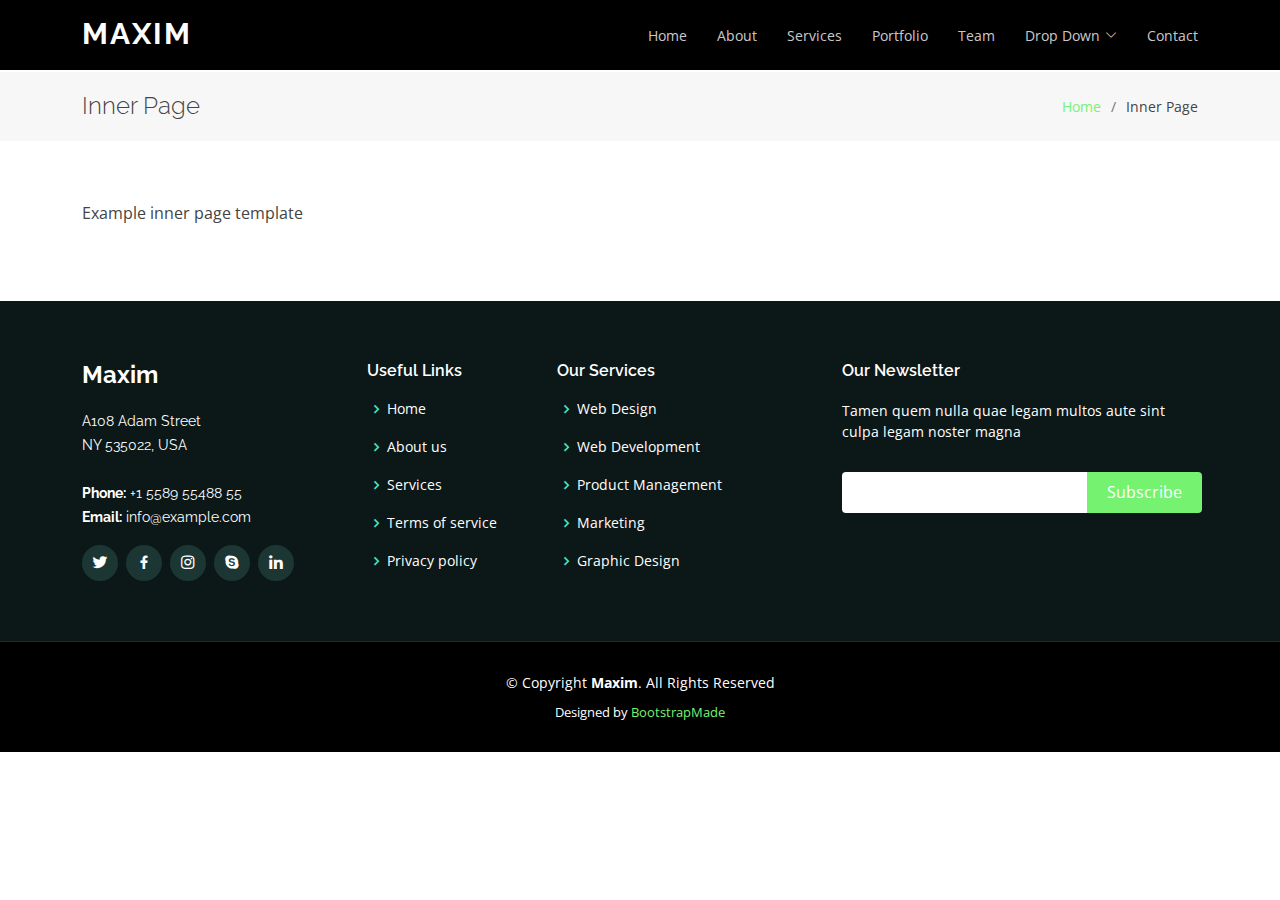
<file: inner-page.html>
<!DOCTYPE html>
<html lang="en">

<head>
  <meta charset="utf-8">
  <meta content="width=device-width, initial-scale=1.0" name="viewport">

  <title>Inner Page - Nesters</title>
  <meta content="" name="description">
  <meta content="" name="keywords">



  <!-- Google Fonts -->
  <link href="https://fonts.googleapis.com/css?family=Open+Sans:300,300i,400,400i,600,600i,700,700i|Raleway:300,300i,400,400i,500,500i,600,600i,700,700i|Poppins:300,300i,400,400i,500,500i,600,600i,700,700i" rel="stylesheet">

  <!-- Vendor CSS Files -->
  <link href="assets/vendor/aos/aos.css" rel="stylesheet">
  <link href="assets/vendor/bootstrap/css/bootstrap.min.css" rel="stylesheet">
  <link href="assets/vendor/bootstrap-icons/bootstrap-icons.css" rel="stylesheet">
  <link href="assets/vendor/boxicons/css/boxicons.min.css" rel="stylesheet">
  <link href="assets/vendor/glightbox/css/glightbox.min.css" rel="stylesheet">
  <link href="assets/vendor/swiper/swiper-bundle.min.css" rel="stylesheet">

  <!-- Template Main CSS File -->
  <link href="assets/css/style.css" rel="stylesheet">

 
</head>

<body>

  <!-- ======= Header ======= -->
  <header id="header" class="fixed-top d-flex align-items-center">
    <div class="container d-flex justify-content-between">

      <div class="logo">
        <h1><a href="index.html">Maxim</a></h1>
        <!-- Uncomment below if you prefer to use an image logo -->
        <!-- <a href="index.html"><img src="assets/img/logo.png" alt="" class="img-fluid"></a>-->
      </div>

      <nav id="navbar" class="navbar">
        <ul>
          <li><a class="nav-link scrollto " href="#hero">Home</a></li>
          <li><a class="nav-link scrollto" href="#about">About</a></li>
          <li><a class="nav-link scrollto" href="#services">Services</a></li>
          <li><a class="nav-link scrollto " href="#portfolio">Portfolio</a></li>
          <li><a class="nav-link scrollto" href="#team">Team</a></li>
          <li class="dropdown"><a href="#"><span>Drop Down</span> <i class="bi bi-chevron-down"></i></a>
            <ul>
              <li><a href="#">Drop Down 1</a></li>
              <li class="dropdown"><a href="#"><span>Deep Drop Down</span> <i class="bi bi-chevron-right"></i></a>
                <ul>
                  <li><a href="#">Deep Drop Down 1</a></li>
                  <li><a href="#">Deep Drop Down 2</a></li>
                  <li><a href="#">Deep Drop Down 3</a></li>
                  <li><a href="#">Deep Drop Down 4</a></li>
                  <li><a href="#">Deep Drop Down 5</a></li>
                </ul>
              </li>
              <li><a href="#">Drop Down 2</a></li>
              <li><a href="#">Drop Down 3</a></li>
              <li><a href="#">Drop Down 4</a></li>
            </ul>
          </li>
          <li><a class="nav-link scrollto" href="#contact">Contact</a></li>
        </ul>
        <i class="bi bi-list mobile-nav-toggle"></i>
      </nav><!-- .navbar -->

    </div>
  </header><!-- End Header -->

  <main id="main">

    <!-- ======= Breadcrumbs Section ======= -->
    <section class="breadcrumbs">
      <div class="container">

        <div class="d-flex justify-content-between align-items-center">
          <h2>Inner Page</h2>
          <ol>
            <li><a href="index.html">Home</a></li>
            <li>Inner Page</li>
          </ol>
        </div>

      </div>
    </section><!-- End Breadcrumbs Section -->

    <section class="inner-page">
      <div class="container">
        <p>
          Example inner page template
        </p>
      </div>
    </section>

  </main><!-- End #main -->

  <!-- ======= Footer ======= -->
  <footer id="footer">
    <div class="footer-top">
      <div class="container">
        <div class="row">

          <div class="col-lg-3 col-md-6">
            <div class="footer-info">
              <h3>Maxim</h3>
              <p>
                A108 Adam Street <br>
                NY 535022, USA<br><br>
                <strong>Phone:</strong> +1 5589 55488 55<br>
                <strong>Email:</strong> info@example.com<br>
              </p>
              <div class="social-links mt-3">
                <a href="#" class="twitter"><i class="bx bxl-twitter"></i></a>
                <a href="#" class="facebook"><i class="bx bxl-facebook"></i></a>
                <a href="#" class="instagram"><i class="bx bxl-instagram"></i></a>
                <a href="#" class="google-plus"><i class="bx bxl-skype"></i></a>
                <a href="#" class="linkedin"><i class="bx bxl-linkedin"></i></a>
              </div>
            </div>
          </div>

          <div class="col-lg-2 col-md-6 footer-links">
            <h4>Useful Links</h4>
            <ul>
              <li><i class="bx bx-chevron-right"></i> <a href="#">Home</a></li>
              <li><i class="bx bx-chevron-right"></i> <a href="#">About us</a></li>
              <li><i class="bx bx-chevron-right"></i> <a href="#">Services</a></li>
              <li><i class="bx bx-chevron-right"></i> <a href="#">Terms of service</a></li>
              <li><i class="bx bx-chevron-right"></i> <a href="#">Privacy policy</a></li>
            </ul>
          </div>

          <div class="col-lg-3 col-md-6 footer-links">
            <h4>Our Services</h4>
            <ul>
              <li><i class="bx bx-chevron-right"></i> <a href="#">Web Design</a></li>
              <li><i class="bx bx-chevron-right"></i> <a href="#">Web Development</a></li>
              <li><i class="bx bx-chevron-right"></i> <a href="#">Product Management</a></li>
              <li><i class="bx bx-chevron-right"></i> <a href="#">Marketing</a></li>
              <li><i class="bx bx-chevron-right"></i> <a href="#">Graphic Design</a></li>
            </ul>
          </div>

          <div class="col-lg-4 col-md-6 footer-newsletter">
            <h4>Our Newsletter</h4>
            <p>Tamen quem nulla quae legam multos aute sint culpa legam noster magna</p>
            <form action="" method="post">
              <input type="email" name="email"><input type="submit" value="Subscribe">
            </form>

          </div>

        </div>
      </div>
    </div>

    <div class="container">
      <div class="copyright">
        &copy; Copyright <strong><span>Maxim</span></strong>. All Rights Reserved
      </div>
      <div class="credits">
        <!-- All the links in the footer should remain intact. -->
        <!-- You can delete the links only if you purchased the pro version. -->
        <!-- Licensing information: https://bootstrapmade.com/license/ -->
        <!-- Purchase the pro version with working PHP/AJAX contact form: https://bootstrapmade.com/maxim-free-onepage-bootstrap-theme/ -->
        Designed by <a href="https://bootstrapmade.com/">BootstrapMade</a>
      </div>
    </div>
  </footer><!-- End Footer -->

  <a href="#" class="back-to-top d-flex align-items-center justify-content-center"><i class="bi bi-arrow-up-short"></i></a>

  <!-- Vendor JS Files -->
  <script src="assets/vendor/aos/aos.js"></script>
  <script src="assets/vendor/bootstrap/js/bootstrap.bundle.min.js"></script>
  <script src="assets/vendor/glightbox/js/glightbox.min.js"></script>
  <script src="assets/vendor/isotope-layout/isotope.pkgd.min.js"></script>
  <script src="assets/vendor/swiper/swiper-bundle.min.js"></script>
  <script src="assets/vendor/php-email-form/validate.js"></script>

  <!-- Template Main JS File -->
  <script src="assets/js/main.js"></script>

</body>

</html>
</file>
<file: assets/css/style.css>
/**
* Template Name: Maxim - v4.7.0
* Template URL: https://bootstrapmade.com/maxim-free-onepage-bootstrap-theme/
* Author: BootstrapMade.com
* License: https://bootstrapmade.com/license/
*/

/*--------------------------------------------------------------
# General
--------------------------------------------------------------*/
body {
  font-family: "Open Sans", sans-serif;
  color: #444444;
}

a {
  color: #76f271;
  text-decoration: none;
}

a:hover {
  color: #22d8b6;
  text-decoration: none;
}

h1, h2, h3, h4, h5, h6 {
  font-family: "Raleway", sans-serif;
}

/*--------------------------------------------------------------
# Back to top button
--------------------------------------------------------------*/
.back-to-top {
  position: fixed;
  visibility: hidden;
  opacity: 0;
  right: 15px;
  bottom: 15px;
  z-index: 996;
  background: #76f271;
  width: 40px;
  height: 40px;
  border-radius: 4px;
  transition: all 0.4s;
}
.back-to-top i {
  font-size: 28px;
  color: #fff;
  line-height: 0;
}
.back-to-top:hover {
  background: #21cfaf;
  color: #fff;
}
.back-to-top.active {
  visibility: visible;
  opacity: 1;
}

/*--------------------------------------------------------------
# Disable aos animation delay on mobile devices
--------------------------------------------------------------*/
@media screen and (max-width: 768px) {
  [data-aos-delay] {
    transition-delay: 0 !important;
  }
}
/*--------------------------------------------------------------
# Header
--------------------------------------------------------------*/
#header {
  height: 70px;
  transition: all 0.5s;
  z-index: 997;
  background: #000;
}
#header .logo h1 {
  font-size: 30px;
  margin: 0;
  padding: 6px 0;
  line-height: 1;
  font-weight: 700;
  letter-spacing: 2px;
  text-transform: uppercase;
}
#header .logo h1 a, #header .logo h1 a:hover {
  color: #fff;
  text-decoration: none;
}
#header .logo img {
  padding: 0;
  margin: 0;
  max-height: 40px;
}
@media (max-width: 992px) {
  #header {
    height: 60px;
  }
}

/*--------------------------------------------------------------
# Navigation Menu
--------------------------------------------------------------*/
/**
* Desktop Navigation 
*/
.navbar {
  padding: 0;
}
.navbar ul {
  margin: 0;
  padding: 0;
  display: flex;
  list-style: none;
  align-items: center;
}
.navbar li {
  position: relative;
}
.navbar > ul > li + li {
  margin-left: 30px;
}
.navbar a, .navbar a:focus {
  display: flex;
  align-items: center;
  justify-content: space-between;
  padding: 12px 0;
  font-size: 14px;
  color: rgba(255, 255, 255, 0.8);
  white-space: nowrap;
  transition: 0.3s;
  position: relative;
}
.navbar a i, .navbar a:focus i {
  font-size: 12px;
  line-height: 0;
  margin-left: 5px;
}
.navbar > ul > li > a:before {
  content: "";
  position: absolute;
  width: 100%;
  height: 2px;
  bottom: 3px;
  left: 0;
  background-color:#76f271;
  visibility: hidden;
  width: 0px;
  transition: all 0.3s ease-in-out 0s;
}
.navbar a:hover:before, .navbar li:hover > a:before, .navbar .active:before {
  visibility: visible;
  width: 100%;
}
.navbar a:hover, .navbar .active, .navbar .active:focus, .navbar li:hover > a {
  color: #fff;
}
.navbar .dropdown ul {
  display: block;
  position: absolute;
  left: 0;
  top: 100%;
  margin: 0;
  padding: 10px 0;
  z-index: 99;
  opacity: 0;
  visibility: hidden;
  background: #fff;
  box-shadow: 0px 0px 30px rgba(127, 137, 161, 0.25);
  transition: 0.3s;
}
.navbar .dropdown ul li {
  min-width: 200px;
}
.navbar .dropdown ul a {
  padding: 10px 20px;
  font-size: 14px;
  text-transform: none;
  font-weight: 500;
  color: #062822;
}
.navbar .dropdown ul a i {
  font-size: 12px;
}
.navbar .dropdown ul a:hover, .navbar .dropdown ul .active:hover, .navbar .dropdown ul li:hover > a {
  color: #76f271;
}
.navbar .dropdown:hover > ul {
  opacity: 1;
  visibility: visible;
}
.navbar .dropdown .dropdown ul {
  top: 0;
  left: calc(100% - 30px);
  visibility: hidden;
}
.navbar .dropdown .dropdown:hover > ul {
  opacity: 1;
  top: 0;
  left: 100%;
  visibility: visible;
}
@media (max-width: 1366px) {
  .navbar .dropdown .dropdown ul {
    left: -90%;
  }
  .navbar .dropdown .dropdown:hover > ul {
    left: -100%;
  }
}

/**
* Mobile Navigation 
*/
.mobile-nav-toggle {
  color: #fff;
  font-size: 28px;
  cursor: pointer;
  display: none;
  line-height: 0;
  transition: 0.5s;
}

@media (max-width: 991px) {
  .mobile-nav-toggle {
    display: block;
  }

  .navbar ul {
    display: none;
  }
}
.navbar-mobile {
  position: fixed;
  overflow: hidden;
  top: 0;
  right: 0;
  left: 0;
  bottom: 0;
  background: rgba(16, 31, 29, 0.9);
  transition: 0.3s;
  z-index: 0;
}
.navbar-mobile .mobile-nav-toggle {
  position: absolute;
  top: 15px;
  right: 15px;
}
.navbar-mobile ul {
  display: block;
  position: absolute;
  top: 55px;
  right: 15px;
  bottom: 15px;
  left: 15px;
  padding: 10px 0;
  background-color: #fff;
  overflow-y: auto;
  transition: 0.3s;
}
.navbar-mobile > ul > li + li {
  margin: 0;
}
.navbar-mobile a:hover:before, .navbar-mobile li:hover > a:before, .navbar-mobile .active:before {
  visibility: hidden;
}
.navbar-mobile a, .navbar-mobile a:focus {
  padding: 10px 20px;
  font-size: 15px;
  color: #21413c;
}
.navbar-mobile a:hover, .navbar-mobile .active, .navbar-mobile li:hover > a {
  color: #76f271;
}
.navbar-mobile .getstarted, .navbar-mobile .getstarted:focus {
  margin: 15px;
}
.navbar-mobile .dropdown ul {
  position: static;
  display: none;
  margin: 10px 20px;
  padding: 10px 0;
  z-index: 99;
  opacity: 1;
  visibility: visible;
  background: #fff;
  box-shadow: 0px 0px 30px rgba(127, 137, 161, 0.25);
}
.navbar-mobile .dropdown ul li {
  min-width: 200px;
}
.navbar-mobile .dropdown ul a {
  padding: 10px 20px;
}
.navbar-mobile .dropdown ul a i {
  font-size: 12px;
}
.navbar-mobile .dropdown ul a:hover, .navbar-mobile .dropdown ul .active:hover, .navbar-mobile .dropdown ul li:hover > a {
  color: #76f271;
}
.navbar-mobile .dropdown > .dropdown-active {
  display: block;
}

/*--------------------------------------------------------------
# Hero Section
--------------------------------------------------------------*/
#hero {
  width: 100%;
  height: calc(100vh - 70px);
  background: url("https://media.istockphoto.com/photos/white-panoramic-ceo-office-with-bookcase-picture-id1217113884?k=20&m=1217113884&s=612x612&w=0&h=bIdAcawjqGSDpyOk8xmFvZne3kpQ12M5qNfZlr8Lccc=") center center;
  background-size: cover;
  position: relative;
  margin-top: 70px;
  padding: 0;
}
#hero:before {
  content: "";
  background: rgba(0, 0, 0, 0.4);
  position: absolute;
  bottom: 0;
  top: 0;
  left: 0;
  right: 0;
}
#hero .container {
  z-index: 2;
}
#hero h1 {
  margin: 0 0 10px 0;
  font-size: 48px;
  font-weight: 700;
  line-height: 56px;
  color: #fff;
}
#hero h2 {
  color: rgba(255, 255, 255, 0.7);
  margin-bottom: 35px;
  font-size: 24px;
}
#hero .btn-get-started {
  font-family: "Raleway", sans-serif;
  text-transform: uppercase;
  font-weight: 500;
  font-size: 16px;
  letter-spacing: 1px;
  display: inline-block;
  padding: 8px 28px;
  border-radius: 4px;
  transition: 0.5s;
  border: 2px solid #fff;
  color: #fff;
}
#hero .btn-get-started:hover {
  border-color: #e9fc6a;
  background:  #76f271;
}
@media (min-width: 1024px) {
  #hero {
    background-attachment: fixed;
  }
}
@media (max-width: 992px) {
  #hero {
    margin-top: 60px;
    height: calc(100vh - 60px);
  }
}
@media (max-width: 768px) {
  #hero h1 {
    font-size: 28px;
    line-height: 36px;
  }
  #hero h2 {
    font-size: 18px;
    line-height: 24px;
    margin-bottom: 30px;
  }
}

/*--------------------------------------------------------------
# Sections General
--------------------------------------------------------------*/
section {
  padding: 60px 0;
  overflow: hidden;
}

.section-bg {
  background-color: #f2f9f8;
}

.section-title {
  padding-bottom: 40px;
  text-align: center;
}
.section-title h2 {
  font-size: 36px;
  font-weight: 300;
  margin-bottom: 20px;
  padding-bottom: 0;
  color: #21413c;
}
.section-title p {
  margin-bottom: 0;
}

/*--------------------------------------------------------------
# Breadcrumbs
--------------------------------------------------------------*/
.breadcrumbs {
  padding: 20px 0;
  background-color: #f7f7f7;
  min-height: 40px;
  margin-top: 72px;
}
@media (max-width: 992px) {
  .breadcrumbs {
    margin-top: 60px;
  }
}
.breadcrumbs h2 {
  font-size: 24px;
  font-weight: 300;
  margin: 0;
}
@media (max-width: 992px) {
  .breadcrumbs h2 {
    margin: 0 0 10px 0;
  }
}
.breadcrumbs ol {
  display: flex;
  flex-wrap: wrap;
  list-style: none;
  padding: 0;
  margin: 0;
  font-size: 14px;
}
.breadcrumbs ol li + li {
  padding-left: 10px;
}
.breadcrumbs ol li + li::before {
  display: inline-block;
  padding-right: 10px;
  color: #6c757d;
  content: "/";
}
@media (max-width: 768px) {
  .breadcrumbs .d-flex {
    display: block !important;
  }
  .breadcrumbs ol {
    display: block;
  }
  .breadcrumbs ol li {
    display: inline-block;
  }
}

/*--------------------------------------------------------------
# About
--------------------------------------------------------------*/
.about h3 {
  font-weight: 400;
  font-size: 34px;
  color: #21413c;
}
.about .icon-box {
  margin-top: 44px;
}
.about .icon-box i {
  font-size: 48px;
  float: left;
  color:#76f271;
}
.about .icon-box h4 {
  font-size: 22px;
  font-weight: 500;
  margin-left: 60px;
  color: #21413c;
}
.about .icon-box p {
  font-size: 15px;
  color: #848484;
  margin-left: 60px;
}

/*--------------------------------------------------------------
# Steps
--------------------------------------------------------------*/
.steps {
  padding: 50px 0 40px 0;
}
.steps .row {
  overflow: hidden;
}
.steps .content-item {
  padding: 40px;
  border-left: 1px solid #d4e9e6;
  border-bottom: 1px solid #d4e9e6;
  margin: -1px;
}
.steps .content-item span {
  display: block;
  font-size: 24px;
  font-weight: 400;
  color: #76f271;
}
.steps .content-item h4 {
  font-size: 28px;
  font-weight: 400;
  padding: 0;
  margin: 20px 0;
  color: #21413c;
}
.steps .content-item p {
  color: #aaaaaa;
  font-size: 15px;
  margin: 0;
  padding: 0;
}
@media (max-width: 768px) {
  .steps .content-item {
    padding: 40px 0;
  }
}

/*--------------------------------------------------------------
# Features
--------------------------------------------------------------*/
.features .nav-tabs {
  border: 0;
}
.features .nav-link {
  border: 0;
  padding: 20px;
  transition: 0.3s;
  color: #21413c;
}
.features .nav-link:hover {
  color:#76f271;
}
.features .nav-link h4 {
  font-size: 18px;
  font-weight: 600;
}
.features .nav-link p {
  font-size: 14px;
  margin-bottom: 0;
}
.features .nav-link.active {
  box-shadow: 0px 2px 15px rgba(0, 0, 0, 0.12);
}
.features .nav-link.active h4 {
  color: #76f271;
}
.features .tab-pane.active {
  -webkit-animation: slide-down 0.5s ease-out;
  animation: slide-down 0.5s ease-out;
}
@-webkit-keyframes slide-down {
  0% {
    opacity: 0;
  }
  100% {
    opacity: 1;
  }
}
@keyframes slide-down {
  0% {
    opacity: 0;
  }
  100% {
    opacity: 1;
  }
}

/*--------------------------------------------------------------
# Services
--------------------------------------------------------------*/
.services .icon-box {
  padding: 30px;
  position: relative;
  overflow: hidden;
  margin: 0;
  background: #fff;
  transition: all 0.3s ease-in-out;
  border-radius: 15px;
  text-align: center;
  border-bottom: 3px solid #fff;
}
.services .icon-box:hover {
  box-shadow: 0 2px 29px 0 rgba(37, 37, 37, 0.1);
}
.services .icon i {
  font-size: 48px;
  line-height: 1;
  margin-bottom: 15px;
}
.services .title {
  font-weight: 700;
  margin-bottom: 15px;
  font-size: 18px;
}
.services .title a {
  color: #111;
}
.services .description {
  font-size: 15px;
  line-height: 28px;
  margin-bottom: 0;
}
.services .icon-box-pink .icon i {
  color: #ff689b;
}
.services .icon-box-cyan .icon i {
  color: #3fcdc7;
}
.services .icon-box-green .icon i {
  color: #41cf2e;
}
.services .icon-box-blue .icon i {
  color: #2282ff;
}

/*--------------------------------------------------------------
# Testimonials
--------------------------------------------------------------*/
.testimonials .testimonials-carousel, .testimonials .testimonials-slider {
  overflow: hidden;
}
.testimonials .testimonial-item {
  box-sizing: content-box;
  min-height: 320px;
}
.testimonials .testimonial-item .testimonial-img {
  width: 90px;
  border-radius: 50%;
  margin: -40px 0 0 40px;
  position: relative;
  z-index: 2;
  border: 6px solid #fff;
}
.testimonials .testimonial-item h3 {
  font-size: 18px;
  font-weight: bold;
  margin: 10px 0 5px 45px;
  color: #111;
}
.testimonials .testimonial-item h4 {
  font-size: 14px;
  color: #999;
  margin: 0 0 0 45px;
}
.testimonials .testimonial-item .quote-icon-left, .testimonials .testimonial-item .quote-icon-right {
  color: #a8d3cc;
  font-size: 26px;
}
.testimonials .testimonial-item .quote-icon-left {
  display: inline-block;
  left: -5px;
  position: relative;
}
.testimonials .testimonial-item .quote-icon-right {
  display: inline-block;
  right: -5px;
  position: relative;
  top: 10px;
}
.testimonials .testimonial-item p {
  font-style: italic;
  margin: 0 15px 0 15px;
  padding: 20px 20px 60px 20px;
  background: #eff7f6;
  position: relative;
  border-radius: 6px;
  position: relative;
  z-index: 1;
}
.testimonials .swiper-pagination {
  margin-top: 20px;
  position: relative;
}
.testimonials .swiper-pagination .swiper-pagination-bullet {
  width: 12px;
  height: 12px;
  background-color: #fff;
  opacity: 1;
  border: 1px solid #76f271;
}
.testimonials .swiper-pagination .swiper-pagination-bullet-active {
  background-color:#76f271;
}

/*--------------------------------------------------------------
# Team
--------------------------------------------------------------*/
.team .member {
  text-align: center;
  margin-bottom: 20px;
  background: #343a40;
  position: relative;
  overflow: hidden;
}
.team .member .member-info {
  opacity: 0;
  position: absolute;
  bottom: 0;
  top: 0;
  left: 0;
  right: 0;
  transition: 0.2s;
}
.team .member .member-info-content {
  position: absolute;
  left: 50px;
  right: 0;
  bottom: 0;
  transition: bottom 0.4s;
}
.team .member .member-info-content h4 {
  font-weight: 700;
  margin-bottom: 2px;
  font-size: 18px;
  color: #fff;
}
.team .member .member-info-content span {
  font-style: italic;
  display: block;
  font-size: 13px;
  color: #fff;
}
.team .member .social {
  position: absolute;
  left: -50px;
  top: 0;
  bottom: 0;
  width: 50px;
  transition: left ease-in-out 0.3s;
  background: rgba(0, 0, 0, 0.5);
  text-align: center;
}
.team .member .social a {
  transition: color 0.3s;
  display: block;
  color: #fff;
  margin-top: 15px;
}
.team .member .social a:hover {
  color: #76f271;
}
.team .member .social i {
  font-size: 18px;
  margin: 0 2px;
}
.team .member:hover .member-info {
  background: linear-gradient(0deg, rgba(0, 0, 0, 0.9) 0%, rgba(0, 0, 0, 0.8) 20%, rgba(0, 212, 255, 0) 100%);
  opacity: 1;
  transition: 0.4s;
}
.team .member:hover .member-info-content {
  bottom: 30px;
  transition: bottom 0.4s;
}
.team .member:hover .social {
  left: 0;
  transition: left ease-in-out 0.3s;
}

/*--------------------------------------------------------------
# Contact
--------------------------------------------------------------*/
.contact .info {
  padding: 30px;
  width: 100%;
  background: #fff;
  box-shadow: 0px 2px 15px rgba(0, 0, 0, 0.1);
}
.contact .info i {
  font-size: 20px;
  color: #76f271;
  float: left;
  width: 44px;
  height: 44px;
  background: #e1f0ee;
  display: flex;
  justify-content: center;
  align-items: center;
  border-radius: 50px;
  transition: all 0.3s ease-in-out;
}
.contact .info h4 {
  padding: 0 0 0 60px;
  font-size: 22px;
  font-weight: 600;
  margin-bottom: 5px;
  color: #21413c;
}
.contact .info p {
  padding: 0 0 0 60px;
  margin-bottom: 0;
  font-size: 14px;
  color: #43857a;
}
.contact .info .email p {
  padding-top: 5px;
}
.contact .info .social-links {
  padding-left: 60px;
}
.contact .info .social-links a {
  font-size: 18px;
  display: inline-block;
  background: #333;
  color: #fff;
  line-height: 1;
  padding: 8px 0;
  border-radius: 50%;
  text-align: center;
  width: 36px;
  height: 36px;
  transition: 0.3s;
  margin-right: 10px;
}
.contact .info .social-links a:hover {
  background: #76f271;
  color: #fff;
}
.contact .info .email:hover i, .contact .info .address:hover i, .contact .info .phone:hover i {
  background: #76f271;
  color: #fff;
}
.contact .php-email-form {
  width: 100%;
  padding: 30px;
  background: #fff;
  box-shadow: 0 0 24px 0 rgba(0, 0, 0, 0.12);
}
.contact .php-email-form .form-group {
  padding-bottom: 8px;
}
.contact .php-email-form .error-message {
  display: none;
  color: #fff;
  background: #ed3c0d;
  text-align: left;
  padding: 15px;
  font-weight: 600;
}
.contact .php-email-form .error-message br + br {
  margin-top: 25px;
}
.contact .php-email-form .sent-message {
  display: none;
  color: #fff;
  background: #18d26e;
  text-align: center;
  padding: 15px;
  font-weight: 600;
}
.contact .php-email-form .loading {
  display: none;
  background: #fff;
  text-align: center;
  padding: 15px;
}
.contact .php-email-form .loading:before {
  content: "";
  display: inline-block;
  border-radius: 50%;
  width: 24px;
  height: 24px;
  margin: 0 10px -6px 0;
  border: 3px solid #18d26e;
  border-top-color: #eee;
  -webkit-animation: animate-loading 1s linear infinite;
  animation: animate-loading 1s linear infinite;
}
.contact .php-email-form input, .contact .php-email-form textarea {
  border-radius: 0;
  box-shadow: none;
  font-size: 14px;
}
.contact .php-email-form input {
  height: 44px;
}
.contact .php-email-form textarea {
  padding: 10px 12px;
}
.contact .php-email-form button[type=submit] {
  background: #76f271;
  border: 0;
  padding: 10px 24px;
  color: #fff;
  transition: 0.4s;
  border-radius: 4px;
}
.contact .php-email-form button[type=submit]:hover {
  background: #22d8b6;
}
@-webkit-keyframes animate-loading {
  0% {
    transform: rotate(0deg);
  }
  100% {
    transform: rotate(360deg);
  }
}
@keyframes animate-loading {
  0% {
    transform: rotate(0deg);
  }
  100% {
    transform: rotate(360deg);
  }
}

/*--------------------------------------------------------------
# Footer
--------------------------------------------------------------*/
#footer {
  background: black;
  padding: 0 0 30px 0;
  color: #fff;
  font-size: 14px;
}
#footer .footer-top {
  background: #0c1817;
  border-bottom: 1px solid #18302c;
  padding: 60px 0 30px 0;
}
#footer .footer-top .footer-info {
  margin-bottom: 30px;
}
#footer .footer-top .footer-info h3 {
  font-size: 24px;
  margin: 0 0 20px 0;
  padding: 2px 0 2px 0;
  line-height: 1;
  font-weight: 700;
}
#footer .footer-top .footer-info p {
  font-size: 14px;
  line-height: 24px;
  margin-bottom: 0;
  font-family: "Raleway", sans-serif;
  color: #fff;
}
#footer .footer-top .social-links a {
  font-size: 18px;
  display: inline-block;
  background: #1c3733;
  color: #fff;
  line-height: 1;
  padding: 8px 0;
  margin-right: 4px;
  border-radius: 50%;
  text-align: center;
  width: 36px;
  height: 36px;
  transition: 0.3s;
}
#footer .footer-top .social-links a:hover {
  background:#76f271;
  color: #fff;
  text-decoration: none;
}
#footer .footer-top h4 {
  font-size: 16px;
  font-weight: 600;
  color: #fff;
  position: relative;
  padding-bottom: 12px;
}
#footer .footer-top .footer-links {
  margin-bottom: 30px;
}
#footer .footer-top .footer-links ul {
  list-style: none;
  padding: 0;
  margin: 0;
}
#footer .footer-top .footer-links ul i {
  padding-right: 2px;
  color: #4ae3c6;
  font-size: 18px;
  line-height: 1;
}
#footer .footer-top .footer-links ul li {
  padding: 10px 0;
  display: flex;
  align-items: center;
}
#footer .footer-top .footer-links ul li:first-child {
  padding-top: 0;
}
#footer .footer-top .footer-links ul a {
  color: #fff;
  transition: 0.3s;
  display: inline-block;
  line-height: 1;
}
#footer .footer-top .footer-links ul a:hover {
  color: #34dfbf;
}
#footer .footer-top .footer-newsletter form {
  margin-top: 30px;
  background: #fff;
  padding: 6px 10px;
  position: relative;
  border-radius: 4px 0 0 4px;
}
#footer .footer-top .footer-newsletter form input[type=email] {
  border: 0;
  padding: 4px;
  width: calc(100% - 110px);
}
#footer .footer-top .footer-newsletter form input[type=submit] {
  position: absolute;
  top: 0;
  right: -4px;
  bottom: 0;
  border: 0;
  background: none;
  font-size: 16px;
  padding: 0 20px;
  background: #76f271;
  color: #fff;
  transition: 0.3s;
  border-radius: 0 4px 4px 0;
}
#footer .footer-top .footer-newsletter form input[type=submit]:hover {
  background: #14806c;
}
#footer .copyright {
  text-align: center;
  padding-top: 30px;
}
#footer .credits {
  padding-top: 10px;
  text-align: center;
  font-size: 13px;
  color: #fff;
}
</file>
